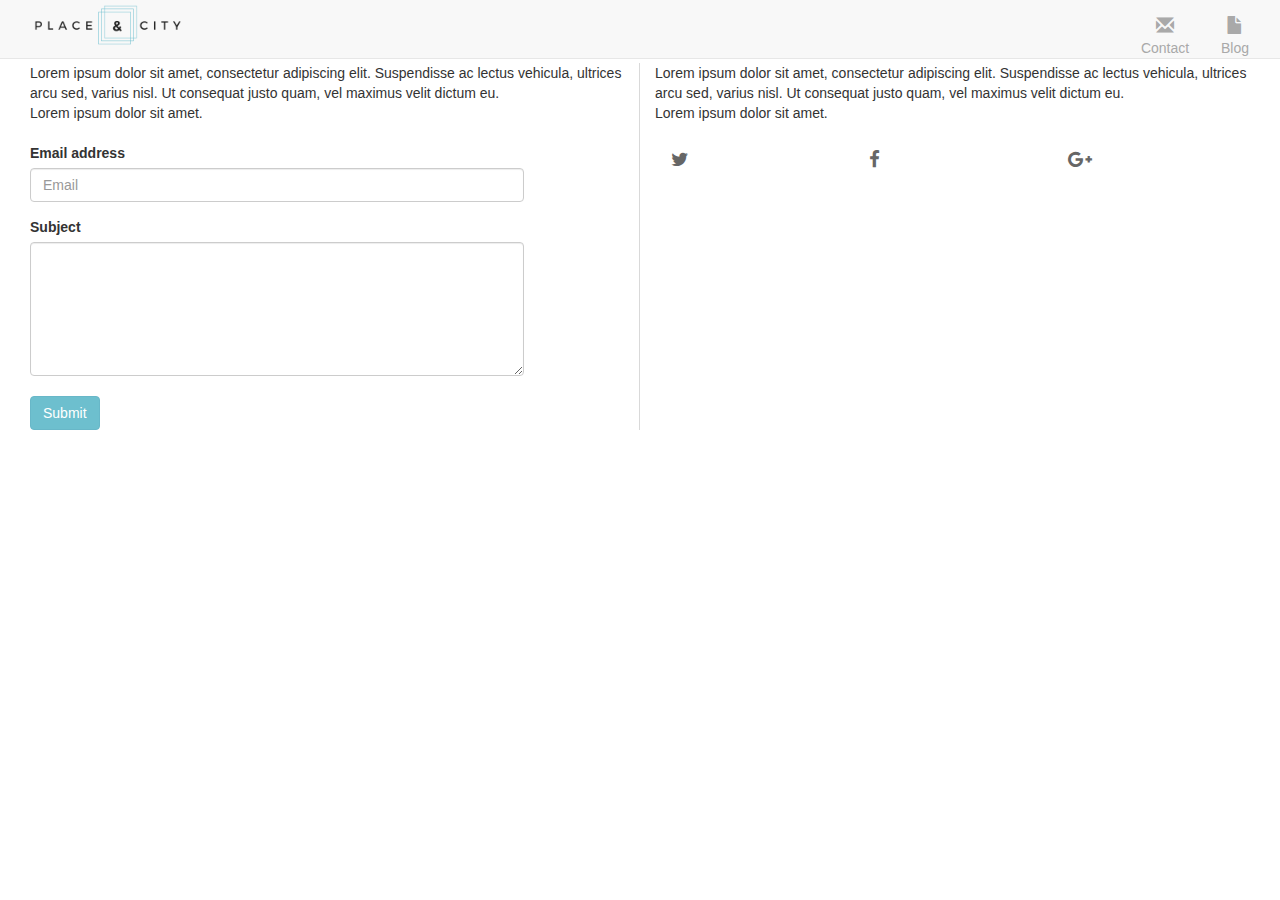
<file: contact.html>
<!doctype html>
<html>
<head>

    <!--To load latest changes-->
    <meta http-equiv="cache-control" content="max-age=0" />
    <meta http-equiv="cache-control" content="no-cache" />
    <meta http-equiv="expires" content="0" />
    <meta http-equiv="expires" content="Tue, 01 Jan 1980 1:00:00 GMT" />
    <meta http-equiv="pragma" content="no-cache" />
    <!-- -------------------- -->


<meta charset="UTF-8">
<meta name="viewport" content="width=device-width, initial-scale=1">
<title>Engaging Geographies</title>
<link href="css/bootstrap.css" rel="stylesheet" type="text/css" />
<link href="css/styles_general.css" rel="stylesheet" type="text/css" />
<link href="css/styles_contact.css" rel="stylesheet" type="text/css" />
<link href="css/leaflet.css" rel="stylesheet" type="text/css" />
<link href="css/leaflet.draw.css" rel="stylesheet" type="text/css" />
<link href="css/font-awesome.css" rel="stylesheet" type="text/css" />
</head>

<body>
<!-- ------------------------------- Navbar ----------------------------------------------------------------------------- -->
<nav class="navbar navbar-default navbar-fixed-top">
    <div class="container-fluid">
        <div class="navbar-header name_navbar col-xs-4 col-sm-5 col-md-5 col-lg-5 visible-lg visible-md visible-sm">
            <img src="img/Place and City logo.png" class="logo_phd">
        </div>
        <!--  Visible only xs  -->
        <div class="navbar-header name_navbar col-xs-4 col-sm-5 col-md-5 col-lg-5 visible-xs">
            <img src="img/Place and City logo.png" class="logo_phd">
        </div>
        <ul class="nav navbar-right float-right col-lg-5 col-md-5 col-sm-5 col-xs-8" style="padding-right: 0px;">
            <li class="float-right visible-lg visible-md visible-sm links-navbar">
                <a href="http://www.engagingeographies.com/blog" style="margin-right:20px; margin-left:0px; padding: 0px">
                    <span class="glyphicon glyphicon-file btn-lg icon-navbar"></span><br>Blog
                </a>
            </li>
            <!--  Visible only xs  -->
            <li class="float-right visible-xs links-navbar">
                <a href="http://www.engagingeographies.com/blog" style="margin-right:0px; margin-left:0px; padding: 0px">
                    <span class="glyphicon glyphicon-file btn-lg icon-navbar" style="padding-right: 5px"></span>
                </a>
            </li>
            <li class="active float-right visible-lg visible-md visible-sm links-navbar">
                <a href="contact.html" style="margin-right:20px; margin-left:0px; padding: 0px">
                    <span class="glyphicon glyphicon-envelope btn-lg icon-navbar"></span><br>Contact
                </a>
            </li>
            <!--  Visible only xs  -->
            <li class="float-right visible-xs links-navbar">
                <a href="contact.html" style="margin-right:0px; margin-left:0px; padding: 0px">
                    <span class="glyphicon glyphicon-envelope btn-lg icon-navbar" style="padding-right: 5px"></span>
                </a>
            </li>
        </ul>
    </div>
</nav>
<!-- ------------------------------- End Navbar --------------------------------------------------------------------------- -->
<div class="container-fluid">
  <!-- ------------------------------- Header ------------------------------------------------------------------------------- -->
  <div class="col-xs-12 col-sm-6 col-md-6 col-lg-6 visible-lg visible-md visible-sm" style="border-right: 1px solid #D9D9D9;">
      <p style="margin-bottom: 20px">Lorem ipsum dolor sit amet, consectetur adipiscing elit. Suspendisse ac lectus vehicula, ultrices arcu sed, varius nisl. Ut consequat justo quam, vel maximus velit dictum eu.<br> Lorem ipsum dolor sit amet.</p>
      <div style="padding-right: 100px;">
        <div class="form-group">
          <label for="exampleInputEmail1">Email address</label>
          <input type="email" class="form-control" id="exampleInputEmail1" placeholder="Email">
        </div>
        <label for="exampleInputEmail1" >Subject</label>
        <textarea class="form-control" rows="6" style="margin-bottom:20px;"></textarea>
        <button type="submit" class="btn btn-primary">Submit</button>
      </div>
  </div>
  <!--  Visible only xs -->
  <div class="col-xs-12 col-sm-6 col-md-6 col-lg-6 visible-xs" style="border-bottom: 1px solid #D9D9D9; margin-bottom: 30px; padding-bottom: 20px">
      <p style="margin-bottom: 20px">Lorem ipsum dolor sit amet, consectetur adipiscing elit. Suspendisse ac lectus vehicula, ultrices arcu sed, varius nisl. Ut consequat justo quam, vel maximus velit dictum eu.<br> Lorem ipsum dolor sit amet.</p>
      <div class="form-group">
        <label for="exampleInputEmail1">Email address</label>
        <input type="email" class="form-control" id="exampleInputEmail1" placeholder="Email">
      </div>
      <label for="exampleInputEmail1">Subject</label>
      <textarea class="form-control" rows="6" style="margin-bottom:20px"></textarea>
      <button type="submit" class="btn btn-primary">Submit</button>
  </div>
  <div class="col-xs-12 col-sm-6 col-md-6 col-lg-6">
      <p style="margin-bottom: 20px">Lorem ipsum dolor sit amet, consectetur adipiscing elit. Suspendisse ac lectus vehicula, ultrices arcu sed, varius nisl. Ut consequat justo quam, vel maximus velit dictum eu.<br> Lorem ipsum dolor sit amet.</p>
      <a href="https://twitter.com/placeandcity" class="link-secondary">
        <span class="fa fa-twitter fa-lg btn-lg col-xs-4 col-sm-4 col-md-4 col-lg-4"></span>
      </a>
      <a href="https://www.facebook.com/placeandcity/?ref=bookmarks" class="link-secondary">
        <span class="fa fa-facebook fa-lg btn-lg col-xs-4 col-sm-4 col-md-4 col-lg-4"></span>
      </a>
      <a href="#" class="link-secondary">
        <span class="fa fa-google-plus fa-lg btn-lg col-xs-4 col-sm-4 col-md-4 col-lg-4"></span>
      </a>
  </div>
  <!-- ------------------------------- End Header --------------------------------------------------------------------------- -->
</div> <!-- .container fluid -->



<script src="js/jquery-3.1.1.js"></script>
<script src="js/bootstrap.min.js"></script>
<script src="js/functions_contact.js"></script>

<script>
</script>

</body>
</html>
</file>
<file: css/styles_general.css>
@charset "UTF-8";
/* CSS Document "general" */

body{
	padding-top: 63px;
}

/* Navbar */
.name_navbar{
	padding-top: 5px;
	/*font: arial;*/
	color: #6DBFCE;
	font-size: 18px;
}
.navbar-default{
	border-radius: 0px !important;
}
.links-navbar > a{
	color:#A9A9A9;
	cursor:pointer;
	text-align:center;
	background-color:transparent !important;
	padding:0px;
	margin-top:1px;
	padding-bottom:0px;
	margin-bottom:0px;	
}
.links-navbar > a:hover{
	color:#6DBFCE;
	
}
.links-navbar > a:active{
	color:#6DBFCE;
	
}
.icon-navbar{
	margin-top:1px;
	padding-bottom:0px;
	margin-bottom:0px;
}
.name_link{
	text-decoration: none;
	color: #6DBFCE; 
}
.logo_phd{
height: 40px;
}
.logo_phd_small{
height: 30px;
}
.name_link:hover{
	text-decoration: none;
	color: #6DBFCE; 
}
/* End Navbar */

/* Btn-primary */
.btn-primary{
	background-color:#6DBFCE !important;
	border-color:#68B7C8 !important;
	color: #ffffff !important;
}

.btn-primary:hover{
	background-color:#60A9B9 !important;
	border-color:#68B7C8 !important;
}

.btn-primary:active{
	background-color:#60A9B9 !important;
	border-color:#68B7C8 !important;
}

.btn-primary:focus{
	background-color:#60A9B9 !important;
	border-color:#68B7C8 !important;
}
/* End btn-primary */

/* Link-primary */
.link-primary{
	color: #A9A9A9;
}

.link-primary:hover{
	color: #6DBFCE;
	text-decoration: none;
}

.link-primary:active{
	color: #6DBFCE;
	text-decoration: none;
}

.link-primary:focus{
	color: #6DBFCE;
	text-decoration: none;
}
/* End link-primary */

/* Link-secondary */
.link-secondary{
	color: #666666;
}

.link-secondary:hover{
	color: #6DBFCE;
	text-decoration: none;
}

.link-secondary:active{
	color: #6DBFCE;
	text-decoration: none;
}

.link-secondary:focus{
	color: #6DBFCE;
	text-decoration: none;
}
/* End link-secundary */

hr{
	width: 80%;
}

/* Icon-link */
#icon-link:hover{
	color:#6DBFCE;
	cursor:pointer;
}
/* End icon-link */

.icon_normal{
	color: #A9A9A9
}

/* Map */
.custom_buttons_leaflet{
	position: absolute; 
	top: 4%; 
	left: 30%; 
	z-index: 999
}
.finish-map{
}

.width-buttons-map{
	padding-right: 0px; 
	padding-left: 0px;
	/*width: 75%*/
}

.dropdown-map {
    font-size: 12px;
    text-align: left;
    list-style: none;
}

.dropdown-map >li > a{
	display: block;
	padding: 5px;
	clear: both;
	font-weight: normal;
	line-height: 1.42857143;
	color: #333;
	/*white-space: nowrap;*/
}
.dropdown-map > li > a:hover{
	color: #262626;
	text-decoration: none;
	background-color: #f5f5f5;
}
.dropdown-map> li > a:active{
	color: #262626;
	text-decoration: none;
	background-color: #f5f5f5; 
}

/* End Map */

/* Floats */
.no-float{
	clear: both;
}
.float-right{
	float:right;
}

.float-left{
	float:left;
}
/* End Floats */

.close-modal{
	margin-right: 15px; 
	margin-top: 10px; 
	margin-left: 10px;
}

/* Legend */

.legend{
	width: 92%;
	background: #fff;
	border: 1px solid #ddd;
	padding: 5px 15px;
}
.legend-name{
	float: left;
	margin-left: 5px;
}
.foo {
	float: left;
  	width: 15px;
  	height: 15px;
  	border: 1px solid rgba(0, 0, 0, .2);
}

.blue {
  	background: #ff0000;
}

.purple {
 	background: #4080ff;
}

.wine {
  	background: #00ff00;
}




/* MEDIAS */

@media (max-width:980px){
	.custom_buttons_leaflet{
		left: 25%;
		top: 2%;
	}
}
	
@media (max-width:970px){
	.width-buttons-map{
		width: 100%
	}
}
@media (max-width:768px){
	.custom_buttons_leaflet{
		left: 24%;
		top: 3%; 
	}
}

@media (max-width:767px){
	.name_navbar{
		padding-top: 5px;
		font-size: 14px;
	}
	#logo_phd{
		width: 40px;
	}

	.custom_buttons_leaflet{
		top: 14%; 
	}
}


@media (max-width:600px){

	.custom_buttons_leaflet{
		top: 5%; 
	}
}

@media (max-width:480px){

	.custom_buttons_leaflet{
		top: 14%; 
	}
	.legend{
	width: 200px;
	background: #fff;
	border: 1px solid #ddd;
	padding: 5px 15px;
	}
}


@media (max-width:360px){
	.custom_buttons_leaflet{
		top: 9%; 
	}
	
}
@media (max-width:330px){
	.custom_buttons_leaflet{
		left: 30%;
		top: 11%; 
	}


}
</file>
<file: css/styles_contact.css>
@charset "UTF-8";
/* CSS Document "contact" */
</file>
<file: css/leaflet.css>
/* required styles */

.leaflet-map-pane,
.leaflet-tile,
.leaflet-marker-icon,
.leaflet-marker-shadow,
.leaflet-tile-pane,
.leaflet-tile-container,
.leaflet-overlay-pane,
.leaflet-shadow-pane,
.leaflet-marker-pane,
.leaflet-popup-pane,
.leaflet-overlay-pane svg,
.leaflet-zoom-box,
.leaflet-image-layer,
.leaflet-layer {
	position: absolute;
	left: 0;
	top: 0;
	}
.leaflet-container {
	overflow: hidden;
	-ms-touch-action: none;
	}
.leaflet-tile,
.leaflet-marker-icon,
.leaflet-marker-shadow {
	-webkit-user-select: none;
	   -moz-user-select: none;
	        user-select: none;
	-webkit-user-drag: none;
	}
.leaflet-marker-icon,
.leaflet-marker-shadow {
	display: block;
	}
/* map is broken in FF if you have max-width: 100% on tiles */
.leaflet-container img {
	max-width: none !important;
	}
/* stupid Android 2 doesn't understand "max-width: none" properly */
.leaflet-container img.leaflet-image-layer {
	max-width: 15000px !important;
	}
.leaflet-tile {
	filter: inherit;
	visibility: hidden;
	}
.leaflet-tile-loaded {
	visibility: inherit;
	}
.leaflet-zoom-box {
	width: 0;
	height: 0;
	}
/* workaround for https://bugzilla.mozilla.org/show_bug.cgi?id=888319 */
.leaflet-overlay-pane svg {
	-moz-user-select: none;
	}

.leaflet-tile-pane    { z-index: 2; }
.leaflet-objects-pane { z-index: 3; }
.leaflet-overlay-pane { z-index: 4; }
.leaflet-shadow-pane  { z-index: 5; }
.leaflet-marker-pane  { z-index: 6; }
.leaflet-popup-pane   { z-index: 7; }

.leaflet-vml-shape {
	width: 1px;
	height: 1px;
	}
.lvml {
	behavior: url(#default#VML);
	display: inline-block;
	position: absolute;
	}


/* control positioning */

.leaflet-control {
	position: relative;
	z-index: 7;
	pointer-events: auto;
	}
.leaflet-top,
.leaflet-bottom {
	position: absolute;
	z-index: 1000;
	pointer-events: none;
	}
.leaflet-top {
	top: 0;
	}
.leaflet-right {
	right: 0;
	}
.leaflet-bottom {
	bottom: 0;
	}
.leaflet-left {
	left: 0;
	}
.leaflet-control {
	float: left;
	clear: both;
	}
.leaflet-right .leaflet-control {
	float: right;
	}
.leaflet-top .leaflet-control {
	margin-top: 10px;
	}
.leaflet-bottom .leaflet-control {
	margin-bottom: 10px;
	}
.leaflet-left .leaflet-control {
	margin-left: 10px;
	}
.leaflet-right .leaflet-control {
	margin-right: 10px;
	}


/* zoom and fade animations */

.leaflet-fade-anim .leaflet-tile,
.leaflet-fade-anim .leaflet-popup {
	opacity: 0;
	-webkit-transition: opacity 0.2s linear;
	   -moz-transition: opacity 0.2s linear;
	     -o-transition: opacity 0.2s linear;
	        transition: opacity 0.2s linear;
	}
.leaflet-fade-anim .leaflet-tile-loaded,
.leaflet-fade-anim .leaflet-map-pane .leaflet-popup {
	opacity: 1;
	}

.leaflet-zoom-anim .leaflet-zoom-animated {
	-webkit-transition: -webkit-transform 0.25s cubic-bezier(0,0,0.25,1);
	   -moz-transition:    -moz-transform 0.25s cubic-bezier(0,0,0.25,1);
	     -o-transition:      -o-transform 0.25s cubic-bezier(0,0,0.25,1);
	        transition:         transform 0.25s cubic-bezier(0,0,0.25,1);
	}
.leaflet-zoom-anim .leaflet-tile,
.leaflet-pan-anim .leaflet-tile,
.leaflet-touching .leaflet-zoom-animated {
	-webkit-transition: none;
	   -moz-transition: none;
	     -o-transition: none;
	        transition: none;
	}

.leaflet-zoom-anim .leaflet-zoom-hide {
	visibility: hidden;
	}


/* cursors */

.leaflet-clickable {
	cursor: pointer;
	}
.leaflet-container {
	cursor: -webkit-grab;
	cursor:    -moz-grab;
	}
.leaflet-popup-pane,
.leaflet-control {
	cursor: auto;
	}
.leaflet-dragging .leaflet-container,
.leaflet-dragging .leaflet-clickable {
	cursor: move;
	cursor: -webkit-grabbing;
	cursor:    -moz-grabbing;
	}


/* visual tweaks */

.leaflet-container {
	background: #ddd;
	outline: 0;
	}
.leaflet-container a {
	color: #0078A8;
	}
.leaflet-container a.leaflet-active {
	outline: 2px solid orange;
	}
.leaflet-zoom-box {
	border: 2px dotted #38f;
	background: rgba(255,255,255,0.5);
	}


/* general typography */
.leaflet-container {
	font: 12px/1.5 "Helvetica Neue", Arial, Helvetica, sans-serif;
	}


/* general toolbar styles */

.leaflet-bar {
	box-shadow: 0 1px 5px rgba(0,0,0,0.65);
	border-radius: 4px;
	}
.leaflet-bar a,
.leaflet-bar a:hover {
	background-color: #fff;
	border-bottom: 1px solid #ccc;
	width: 26px;
	height: 26px;
	line-height: 26px;
	display: block;
	text-align: center;
	text-decoration: none;
	color: black;
	}
.leaflet-bar a,
.leaflet-control-layers-toggle {
	background-position: 50% 50%;
	background-repeat: no-repeat;
	display: block;
	}
.leaflet-bar a:hover {
	background-color: #f4f4f4;
	}
.leaflet-bar a:first-child {
	border-top-left-radius: 4px;
	border-top-right-radius: 4px;
	}
.leaflet-bar a:last-child {
	border-bottom-left-radius: 4px;
	border-bottom-right-radius: 4px;
	border-bottom: none;
	}
.leaflet-bar a.leaflet-disabled {
	cursor: default;
	background-color: #f4f4f4;
	color: #bbb;
	}

.leaflet-touch .leaflet-bar a {
	width: 30px;
	height: 30px;
	line-height: 30px;
	}


/* zoom control */

.leaflet-control-zoom-in,
.leaflet-control-zoom-out {
	font: bold 18px 'Lucida Console', Monaco, monospace;
	text-indent: 1px;
	}
.leaflet-control-zoom-out {
	font-size: 20px;
	}

.leaflet-touch .leaflet-control-zoom-in {
	font-size: 22px;
	}
.leaflet-touch .leaflet-control-zoom-out {
	font-size: 24px;
	}


/* layers control */

.leaflet-control-layers {
	box-shadow: 0 1px 5px rgba(0,0,0,0.4);
	background: #fff;
	border-radius: 5px;
	}
.leaflet-control-layers-toggle {
	background-image: url(images/layers.png);
	width: 36px;
	height: 36px;
	}
.leaflet-retina .leaflet-control-layers-toggle {
	background-image: url(images/layers-2x.png);
	background-size: 26px 26px;
	}
.leaflet-touch .leaflet-control-layers-toggle {
	width: 44px;
	height: 44px;
	}
.leaflet-control-layers .leaflet-control-layers-list,
.leaflet-control-layers-expanded .leaflet-control-layers-toggle {
	display: none;
	}
.leaflet-control-layers-expanded .leaflet-control-layers-list {
	display: block;
	position: relative;
	}
.leaflet-control-layers-expanded {
	padding: 6px 10px 6px 6px;
	color: #333;
	background: #fff;
	}
.leaflet-control-layers-selector {
	margin-top: 2px;
	position: relative;
	top: 1px;
	}
.leaflet-control-layers label {
	display: block;
	}
.leaflet-control-layers-separator {
	height: 0;
	border-top: 1px solid #ddd;
	margin: 5px -10px 5px -6px;
	}


/* attribution and scale controls */

.leaflet-container .leaflet-control-attribution {
	background: #fff;
	background: rgba(255, 255, 255, 0.7);
	margin: 0;
	}
.leaflet-control-attribution,
.leaflet-control-scale-line {
	padding: 0 5px;
	color: #333;
	}
.leaflet-control-attribution a {
	text-decoration: none;
	}
.leaflet-control-attribution a:hover {
	text-decoration: underline;
	}
.leaflet-container .leaflet-control-attribution,
.leaflet-container .leaflet-control-scale {
	font-size: 11px;
	}
.leaflet-left .leaflet-control-scale {
	margin-left: 5px;
	}
.leaflet-bottom .leaflet-control-scale {
	margin-bottom: 5px;
	}
.leaflet-control-scale-line {
	border: 2px solid #777;
	border-top: none;
	line-height: 1.1;
	padding: 2px 5px 1px;
	font-size: 11px;
	white-space: nowrap;
	overflow: hidden;
	-moz-box-sizing: content-box;
	     box-sizing: content-box;

	background: #fff;
	background: rgba(255, 255, 255, 0.5);
	}
.leaflet-control-scale-line:not(:first-child) {
	border-top: 2px solid #777;
	border-bottom: none;
	margin-top: -2px;
	}
.leaflet-control-scale-line:not(:first-child):not(:last-child) {
	border-bottom: 2px solid #777;
	}

.leaflet-touch .leaflet-control-attribution,
.leaflet-touch .leaflet-control-layers,
.leaflet-touch .leaflet-bar {
	box-shadow: none;
	}
.leaflet-touch .leaflet-control-layers,
.leaflet-touch .leaflet-bar {
	border: 2px solid rgba(0,0,0,0.2);
	background-clip: padding-box;
	}


/* popup */

.leaflet-popup {
	position: absolute;
	text-align: center;
	}
.leaflet-popup-content-wrapper {
	padding: 1px;
	text-align: left;
	border-radius: 12px;
	}
.leaflet-popup-content {
	margin: 13px 19px;
	line-height: 1.4;
	}
.leaflet-popup-content p {
	margin: 18px 0;
	}
.leaflet-popup-tip-container {
	margin: 0 auto;
	width: 40px;
	height: 20px;
	position: relative;
	overflow: hidden;
	}
.leaflet-popup-tip {
	width: 17px;
	height: 17px;
	padding: 1px;

	margin: -10px auto 0;

	-webkit-transform: rotate(45deg);
	   -moz-transform: rotate(45deg);
	    -ms-transform: rotate(45deg);
	     -o-transform: rotate(45deg);
	        transform: rotate(45deg);
	}
.leaflet-popup-content-wrapper,
.leaflet-popup-tip {
	background: white;

	box-shadow: 0 3px 14px rgba(0,0,0,0.4);
	}
.leaflet-container a.leaflet-popup-close-button {
	position: absolute;
	top: 0;
	right: 0;
	padding: 4px 4px 0 0;
	text-align: center;
	width: 18px;
	height: 14px;
	font: 16px/14px Tahoma, Verdana, sans-serif;
	color: #c3c3c3;
	text-decoration: none;
	font-weight: bold;
	background: transparent;
	}
.leaflet-container a.leaflet-popup-close-button:hover {
	color: #999;
	}
.leaflet-popup-scrolled {
	overflow: auto;
	border-bottom: 1px solid #ddd;
	border-top: 1px solid #ddd;
	}

.leaflet-oldie .leaflet-popup-content-wrapper {
	zoom: 1;
	}
.leaflet-oldie .leaflet-popup-tip {
	width: 24px;
	margin: 0 auto;

	-ms-filter: "progid:DXImageTransform.Microsoft.Matrix(M11=0.70710678, M12=0.70710678, M21=-0.70710678, M22=0.70710678)";
	filter: progid:DXImageTransform.Microsoft.Matrix(M11=0.70710678, M12=0.70710678, M21=-0.70710678, M22=0.70710678);
	}
.leaflet-oldie .leaflet-popup-tip-container {
	margin-top: -1px;
	}

.leaflet-oldie .leaflet-control-zoom,
.leaflet-oldie .leaflet-control-layers,
.leaflet-oldie .leaflet-popup-content-wrapper,
.leaflet-oldie .leaflet-popup-tip {
	border: 1px solid #999;
	}


/* div icon */

.leaflet-div-icon {
	background: #fff;
	border: 1px solid #666;
	}
</file>
<file: css/leaflet.draw.css>
/* ================================================================== */
/* Toolbars
/* ================================================================== */

.leaflet-draw-section {
	position: relative;
}

.leaflet-draw-toolbar {
	margin-top: 12px;
}

.leaflet-draw-toolbar-top {
	margin-top: 0;
}

.leaflet-draw-toolbar-notop a:first-child {
	border-top-right-radius: 0;
}

.leaflet-draw-toolbar-nobottom a:last-child {
	border-bottom-right-radius: 0;
}

.leaflet-draw-toolbar a {
	background-image: url('images/spritesheet.png');
	background-image: linear-gradient(transparent, transparent), url('images/spritesheet.svg');
	background-repeat: no-repeat;
	background-size: 270px 30px;
}

.leaflet-retina .leaflet-draw-toolbar a {
	background-image: url('images/spritesheet-2x.png');
	background-image: linear-gradient(transparent, transparent), url('images/spritesheet.svg');
}

.leaflet-draw a {
	display: block;
	text-align: center;
	text-decoration: none;
}

/* ================================================================== */
/* Toolbar actions menu
/* ================================================================== */

.leaflet-draw-actions {
	display: none;
	list-style: none;
	margin: 0;
	padding: 0;
	position: absolute;
	left: 26px; /* leaflet-draw-toolbar.left + leaflet-draw-toolbar.width */
	top: 0;
	white-space: nowrap;
}

.leaflet-touch .leaflet-draw-actions {
	left: 32px;
}

.leaflet-right .leaflet-draw-actions {
	right:26px;
	left:auto;
}

.leaflet-touch .leaflet-right .leaflet-draw-actions {
	right:32px;
	left:auto;
}

.leaflet-draw-actions li {
	display: inline-block;
}

.leaflet-draw-actions li:first-child a {
	border-left: none;
}

.leaflet-draw-actions li:last-child a {
	-webkit-border-radius: 0 4px 4px 0;
	        border-radius: 0 4px 4px 0;
}

.leaflet-right .leaflet-draw-actions li:last-child a {
	-webkit-border-radius: 0;
	        border-radius: 0;
}

.leaflet-right .leaflet-draw-actions li:first-child a {
	-webkit-border-radius: 4px 0 0 4px;
	        border-radius: 4px 0 0 4px;
}

.leaflet-draw-actions a {
	background-color: #919187;
	border-left: 1px solid #AAA;
	color: #FFF;
	font: 11px/19px "Helvetica Neue", Arial, Helvetica, sans-serif;
	line-height: 28px;
	text-decoration: none;
	padding-left: 10px;
	padding-right: 10px;
	height: 28px;
}

.leaflet-touch .leaflet-draw-actions a {
	font-size: 12px;
	line-height: 30px;
	height: 30px;
}

.leaflet-draw-actions-bottom {
	margin-top: 0;
}

.leaflet-draw-actions-top {
	margin-top: 1px;
}

.leaflet-draw-actions-top a,
.leaflet-draw-actions-bottom a {
	height: 27px;
	line-height: 27px;
}

.leaflet-draw-actions a:hover {
	background-color: #A0A098;
}

.leaflet-draw-actions-top.leaflet-draw-actions-bottom a {
	height: 26px;
	line-height: 26px;
}

/* ================================================================== */
/* Draw toolbar
/* ================================================================== */

.leaflet-draw-toolbar .leaflet-draw-draw-polyline {
	background-position: -2px -2px;
}

.leaflet-touch .leaflet-draw-toolbar .leaflet-draw-draw-polyline {
	background-position: 0 -1px;
}

.leaflet-draw-toolbar .leaflet-draw-draw-polygon {
	background-position: -31px -2px;
}

.leaflet-touch .leaflet-draw-toolbar .leaflet-draw-draw-polygon {
	background-position: -29px -1px;
}

.leaflet-draw-toolbar .leaflet-draw-draw-rectangle {
	background-position: -62px -2px;
}

.leaflet-touch .leaflet-draw-toolbar .leaflet-draw-draw-rectangle {
	background-position: -60px -1px;
}

.leaflet-draw-toolbar .leaflet-draw-draw-circle {
	background-position: -92px -2px;
}

.leaflet-touch .leaflet-draw-toolbar .leaflet-draw-draw-circle {
	background-position: -90px -1px;
}

.leaflet-draw-toolbar .leaflet-draw-draw-marker {
	background-position: -122px -2px;
}

.leaflet-touch .leaflet-draw-toolbar .leaflet-draw-draw-marker {
	background-position: -120px -1px;
}

/* ================================================================== */
/* Edit toolbar
/* ================================================================== */

.leaflet-draw-toolbar .leaflet-draw-edit-edit {
	background-position: -152px -2px;
}

.leaflet-touch .leaflet-draw-toolbar .leaflet-draw-edit-edit {
	background-position: -150px -1px;
}

.leaflet-draw-toolbar .leaflet-draw-edit-remove {
	background-position: -182px -2px;
}

.leaflet-touch .leaflet-draw-toolbar .leaflet-draw-edit-remove {
	background-position: -180px -1px;
}

.leaflet-draw-toolbar .leaflet-draw-edit-edit.leaflet-disabled {
	background-position: -212px -2px;
}

.leaflet-touch .leaflet-draw-toolbar .leaflet-draw-edit-edit.leaflet-disabled {
	background-position: -210px -1px;
}

.leaflet-draw-toolbar .leaflet-draw-edit-remove.leaflet-disabled {
	background-position: -242px -2px;
}

.leaflet-touch .leaflet-draw-toolbar .leaflet-draw-edit-remove.leaflet-disabled {
	background-position: -240px -2px;
}

/* ================================================================== */
/* Drawing styles
/* ================================================================== */

.leaflet-mouse-marker {
	background-color: #fff;
	cursor: crosshair;
}

.leaflet-draw-tooltip {
	background: rgb(54, 54, 54);
	background: rgba(0, 0, 0, 0.5);
	border: 1px solid transparent;
	-webkit-border-radius: 4px;
	        border-radius: 4px;
	color: #fff;
	font: 12px/18px "Helvetica Neue", Arial, Helvetica, sans-serif;
	margin-left: 20px;
	margin-top: -21px;
	padding: 4px 8px;
	position: absolute;
	visibility: hidden;
	white-space: nowrap;
	z-index: 6;
}

.leaflet-draw-tooltip:before {
	border-right: 6px solid black;
	border-right-color: rgba(0, 0, 0, 0.5);
	border-top: 6px solid transparent;
	border-bottom: 6px solid transparent;
	content: "";
	position: absolute;
	top: 7px;
	left: -7px;
}

.leaflet-error-draw-tooltip {
	background-color: #F2DEDE;
	border: 1px solid #E6B6BD;
	color: #B94A48;
}

.leaflet-error-draw-tooltip:before {
	border-right-color: #E6B6BD;
}

.leaflet-draw-tooltip-single {
	margin-top: -12px
}

.leaflet-draw-tooltip-subtext {
	color: #f8d5e4;
}

.leaflet-draw-guide-dash {
	font-size: 1%;
	opacity: 0.6;
	position: absolute;
	width: 5px;
	height: 5px;
}

/* ================================================================== */
/* Edit styles
/* ================================================================== */

.leaflet-edit-marker-selected {
	background: rgba(254, 87, 161, 0.1);
	border: 4px dashed rgba(254, 87, 161, 0.6);
	-webkit-border-radius: 4px;
	        border-radius: 4px;
	box-sizing: content-box;
}

.leaflet-edit-move {
	cursor: move;
}

.leaflet-edit-resize {
	cursor: pointer;
}

/* ================================================================== */
/* Old IE styles
/* ================================================================== */

.leaflet-oldie .leaflet-draw-toolbar {
	border: 1px solid #999;
}
</file>
